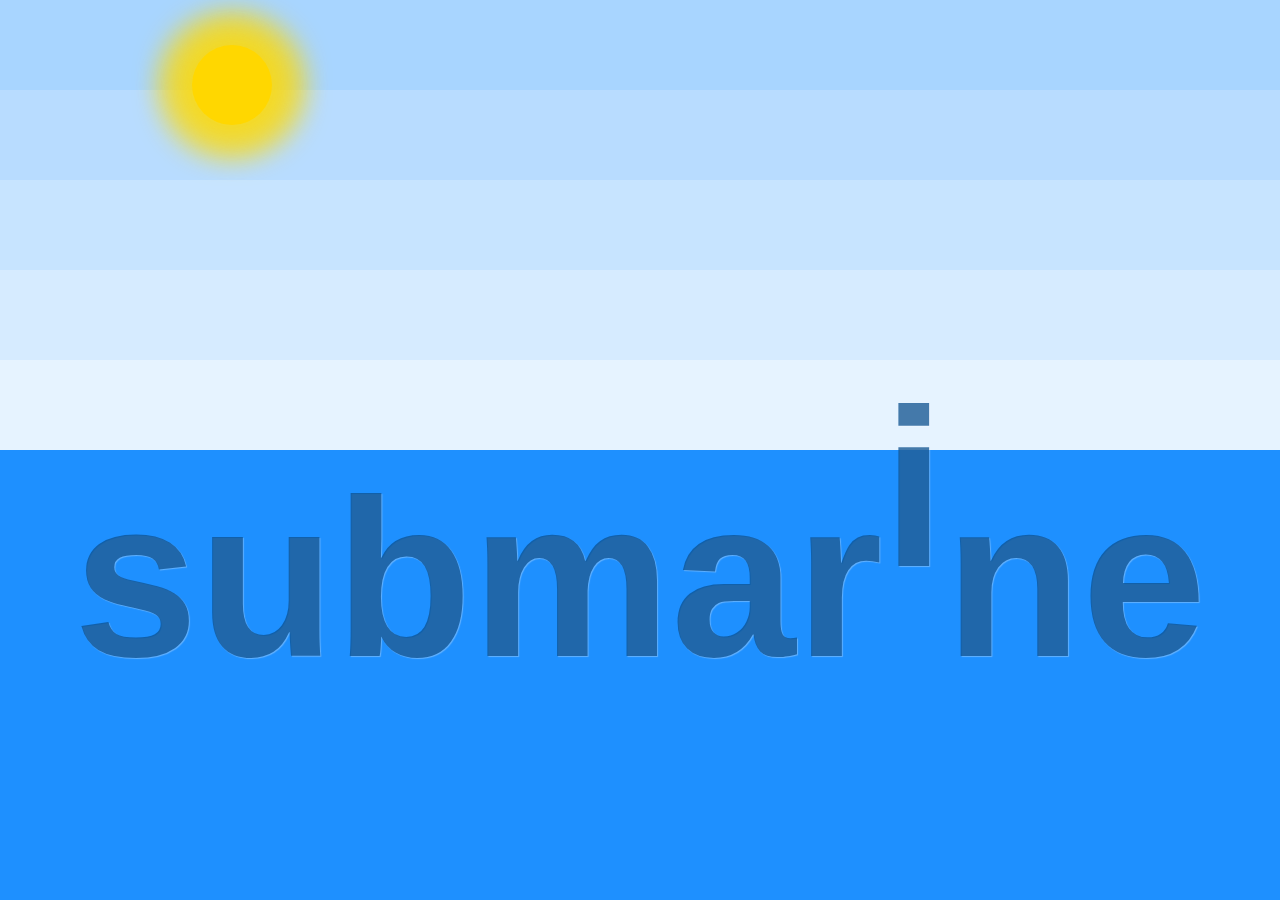
<file: index.html>
<html>

<head>
  <title>submarine</title>
  <link rel="stylesheet" href="styles.css" />
</head>

<body>
  <div class="container">
    <div class="spheres">
      <div class="sun"></div>
      <div class="exo"></div>
      <div class="thermo"></div>
      <div class="meso"></div>
      <div class="strato"></div>
      <div class="tropo"></div>
    </div>
    <div class="ocean">
      <div class="submarine">
        <h1>submar<span id="periscope">i</span>ne</h1>
      </div>
    </div>
  </div>
</body>

</html>
</file>
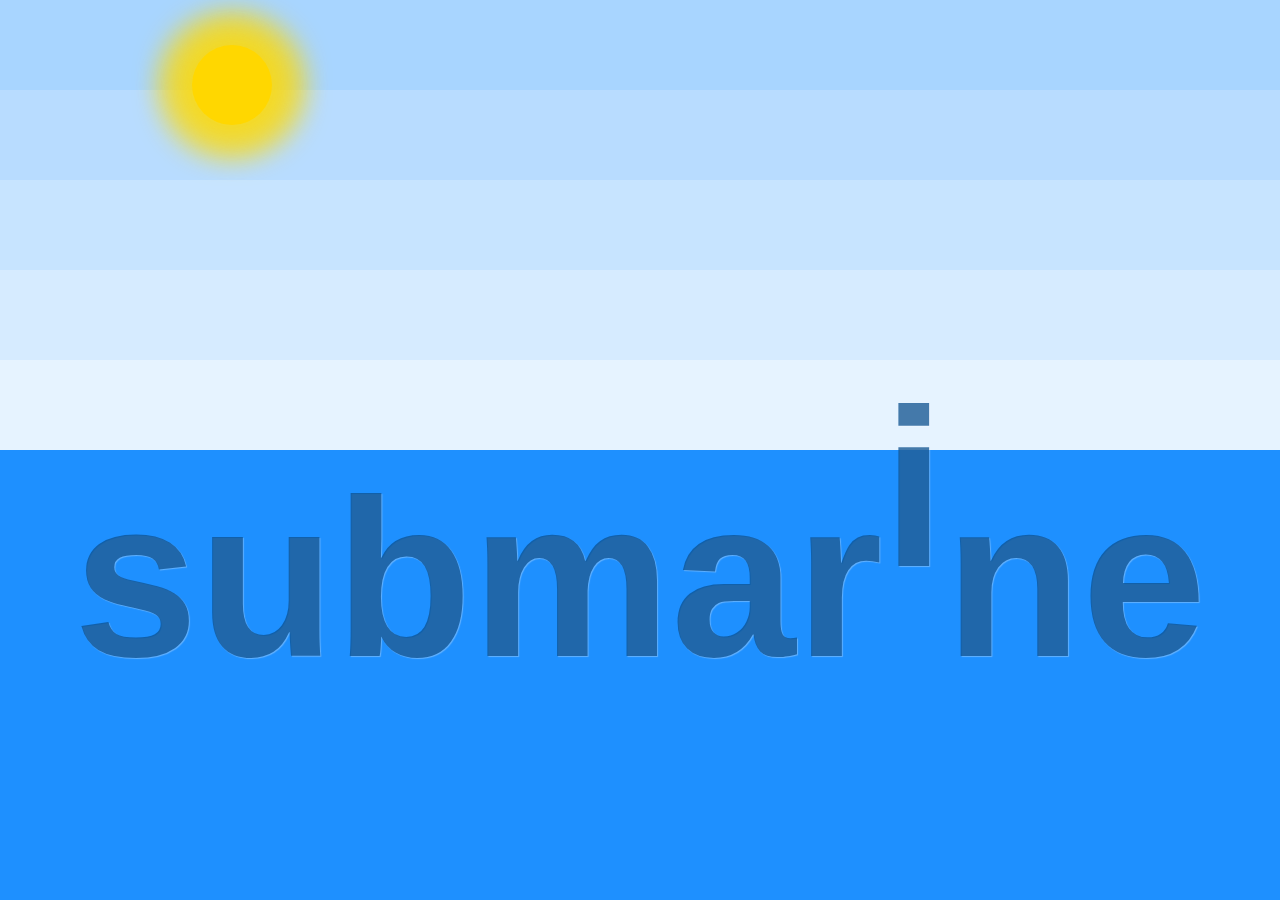
<file: submarine.html>
<html>

<head>
  <title>submarine</title>
  <link rel="stylesheet" href="styles.css" />
</head>

<body>
  <div class="container">
    <div class="spheres">
      <div class="sun"></div>
      <div class="exo"></div>
      <div class="thermo"></div>
      <div class="meso"></div>
      <div class="strato"></div>
      <div class="tropo"></div>
    </div>
    <div class="ocean">
      <div class="submarine">
        <h1>submar<span id="periscope">i</span>ne</h1>
      </div>
    </div>
  </div>
</body>

</html>
</file>
<file: styles.css>
* {
    margin: 0;
    padding: 0;
}

body {
  margin: 0 auto;
  font-size: 16px;
}

.spheres {
    height: 50%;
}

.spheres > div:nth-child(n+2) {
    height: 20%;
}

.ocean {
    height: 50%;
    background-color: dodgerblue;
}

.spheres .exo {
    background-color: hsl(209, 100%, 83%);
}

.spheres .thermo {
    background-color: hsl(209, 100%, 86%);
}

.spheres .meso {
    background-color: hsl(209, 100%, 89%);
}

.spheres .strato {
    background-color: hsl(209, 100%, 92%);
}

.spheres .tropo {
    background-color: hsl(209, 100%, 95%);
}

.submarine > h1 {
    font-family: Impact, Haettenschweiler, 'Arial Narrow Bold', sans-serif;
    color: hsl(209deg 85% 30% / 75%);
    font-size: 14em;
    text-shadow: 1px 1px 1px rgba(255, 255, 255, 0.3);
    text-align: center;
}

.submarine h1 > #periscope {
    position: relative;
    top: -0.4em;
}

.spheres .sun {
  background-color: gold;
  width: 5em;
  height: 5em;
  border-radius: 50%;
  position: fixed;
  left: 15%;
  top: 5%;
  box-shadow: 10px 10px 25px 25px rgba(255, 217, 0, 0.4), -10px 10px 25px 25px rgba(255, 217, 0, 0.4),-10px -10px 25px
  25px rgba(255, 217, 0, 0.4),10px -10px 25px 25px rgba(255, 217, 0, 0.4);
  }
</file>
